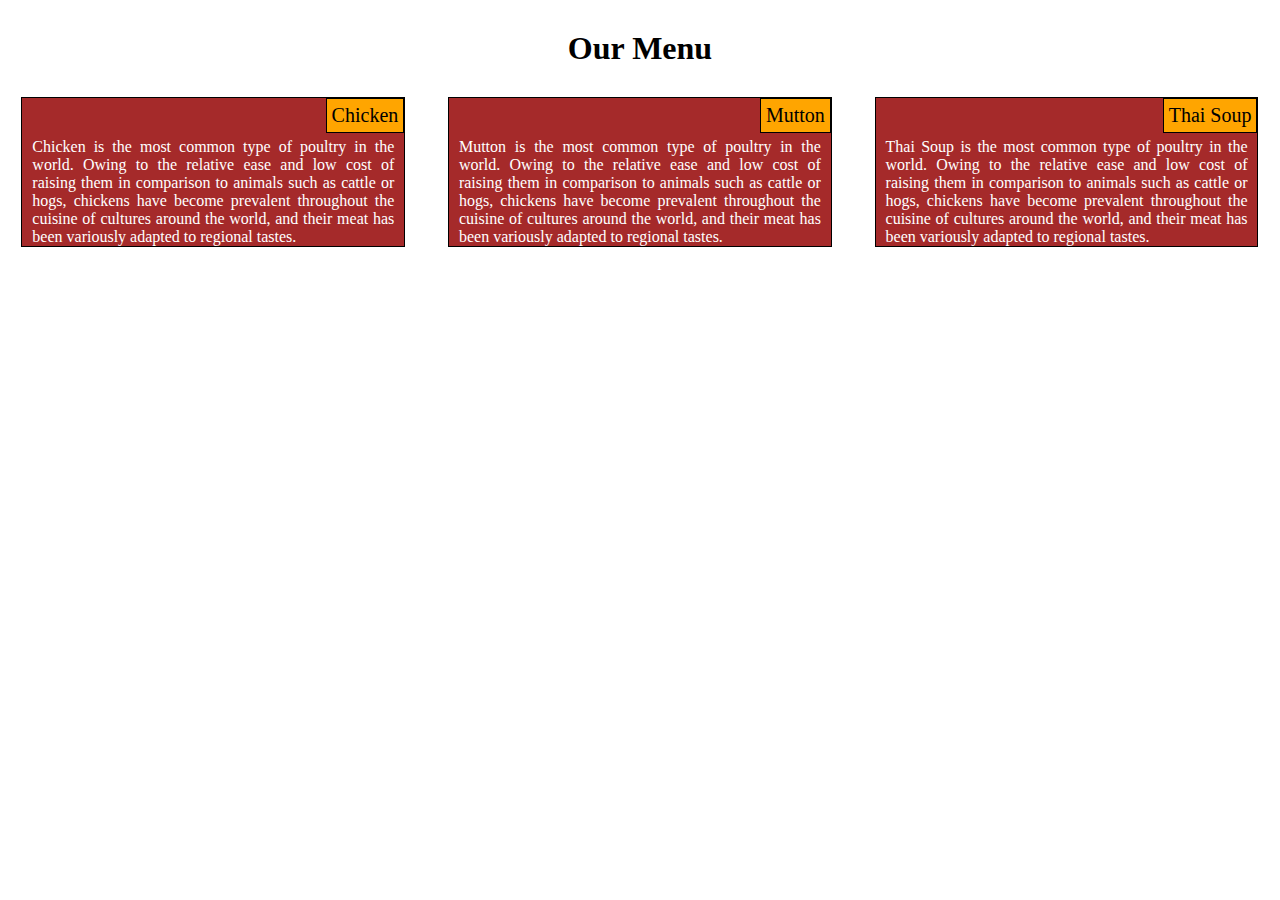
<file: module2-solution/index.html>
<!DOCTYPE HTML>
<html lang="en-US">
<head>
	<meta charset="UTF-8">
	<meta name="viewport" content="width=device-width, initial-scale=1">
	<title>My First Web Page</title>
	<link rel="stylesheet" href="CSS/styles.css" />
</head>
<body>
	
	<div class="row"> 
		<h1 class="col-lg-12 col-md-12">Our Menu</h1>
	</div>
	
	<div class="row">
		<div class="col-lg-4 col-md-6"> 
			<div class="tanmoy tanmoy1"><span class="Chicken" >Chicken</span>
			<p class="paragraph">Chicken is the most common type of poultry in the world. Owing to the relative ease and low cost of raising them in comparison to animals such as cattle or hogs, chickens have become prevalent throughout the cuisine of cultures around the world, and their meat has been variously adapted to regional tastes. </p></div>
		</div>
		
		<div class="col-lg-4 col-md-6"> 
			<div class="tanmoy tanmoy2"><span class="chicken">Mutton</span>
			<p class="paragraph">Mutton is the most common type of poultry in the world. Owing to the relative ease and low cost of raising them in comparison to animals such as cattle or hogs, chickens have become prevalent throughout the cuisine of cultures around the world, and their meat has been variously adapted to regional tastes.  </p> </div>
		</div>
		
		<div class="col-lg-4 col-md-12"> 
			<div class="tanmoy tanmoy3 third-content"><span class="chicken">Thai Soup</span>
			<p class="paragraph">Thai Soup is the most common type of poultry in the world. Owing to the relative ease and low cost of raising them in comparison to animals such as cattle or hogs, chickens have become prevalent throughout the cuisine of cultures around the world, and their meat has been variously adapted to regional tastes.  </p> </div>
		</div>
	</div>
	
</body>
</html>
</file>
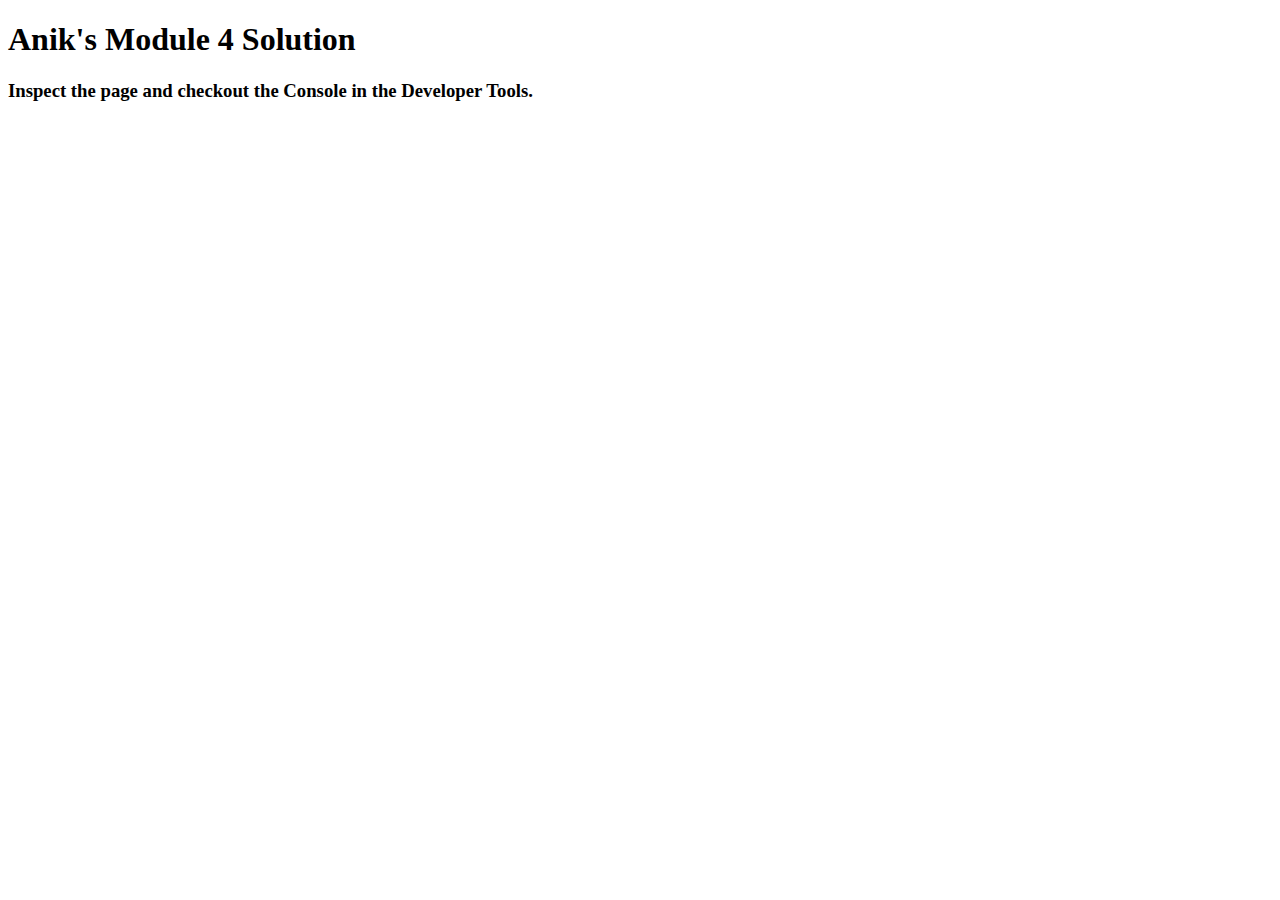
<file: module4-solution/index.html>
<!DOCTYPE html>
<html>
<head>
  <meta charset="utf-8">
  <title>Module 4 Solution</title>
  <script>
    var names = []; // DO NOT REMOVE
  </script>
  <script src="SpeakHello.js"></script>
  <script src="SpeakGoodBye.js"></script>
  <script src="script.js"></script>
</head>
<body>
  <h1>Anik's Module 4 Solution</h1>
  <h3>Inspect the page and checkout the Console in the Developer Tools.</h3>
</body>
</html>
</file>
<file: module2-solution/CSS/styles.css>
/********** Base styles **********/
* {
  box-sizing: border-box;
  margin:0;
  padding:0;
}

/* Simple Responsive Framework. */

h1 {
  margin:30px 0px;
  color:black;
  width:90%;
  margin-left:auto;
  margin-right:auto;
  text-align:center;
  font-family:cursive;
}

p {
	padding-top:40px;
	text-align:justify;
	padding-left:10px;
	padding-right:10px;
}

span{
	position:absolute;
	right:0px;
	background:orange;
	color:black;
	font-family:cursive;
	border:1px solid black;
	padding:5px;
	font-size:20px;
}

.tanmoy1{
	position:relative;
}

.tanmoy2{
	position:relative;
}

.tanmoy3{
	position:relative;
}

.tanmoy{
	width:90%;
	border:1px solid black;
	margin-left:auto;
	margin-right:auto;
	background-color: #A52A2A;
	color:white;
	margin-bottom:20px;
}



.row{
	width:100%;
}

/********** Desktop only **********/

@media (min-width: 992px){
	.col-lg-1, .col-lg-2, .col-lg-3, .col-lg-4, .col-lg-5, .col-lg-6, .col-lg-7, .col-lg-8, .col-lg-9, .col-lg-10, .col-lg-11, .col-lg-12 {
		float:left;
		margin-left:auto;
		margin-right:auto;
	}
	.col-lg-1{
		width:833%;
	}
	.col-lg-2 {
    width: 16.66%;
  }
  .col-lg-3 {
    width: 25%;
  }
  .col-lg-4 {
    width: 33.33%;
  }
  .col-lg-5 {
    width: 41.66%;
  }
  .col-lg-6 {
    width: 50%;
  }
  .col-lg-7 {
    width: 58.33%;
  }
  .col-lg-8 {
    width: 66.66%;
  }
  .col-lg-9 {
    width: 74.99%;
  }
  .col-lg-10 {
    width: 83.33%;
  }
  .col-lg-11 {
    width: 91.66%;
  }
  .col-lg-12 {
    width: 100%;
  }
  
}

/*********** Tablet Device only **************/

@media(min-width: 768px) and (max-width: 991px){
	.col-md-1, .col-md-2, .col-md-3, .col-md-4, .col-md-5, .col-md-6, .col-md-7, .col-md-8, .col-md-9, .col-md-10, .col-md-11, .col-md-12 {
    float: left;
    margin-left:auto;
	margin-right:auto;
  }
  .col-md-1 {
    width: 8.33%;
  }
  .col-md-2 {
    width: 16.66%;
  }
  .col-md-3 {
    width: 25%;
  }
  .col-md-4 {
    width: 33.33%;
  }
  .col-md-5 {
    width: 41.66%;
  }
  .col-md-6 {
    width: 50%;
  }
  .col-md-7 {
    width: 58.33%;
  }
  .col-md-8 {
    width: 66.66%;
  }
  .col-md-9 {
    width: 74.99%;
  }
  .col-md-10 {
    width: 83.33%;
  }
  .col-md-11 {
    width: 91.66%;
  }
  .col-md-12 {
    width: 100%;
  }
  .third-content{
	  width:95%;
  }
  
}
</file>
